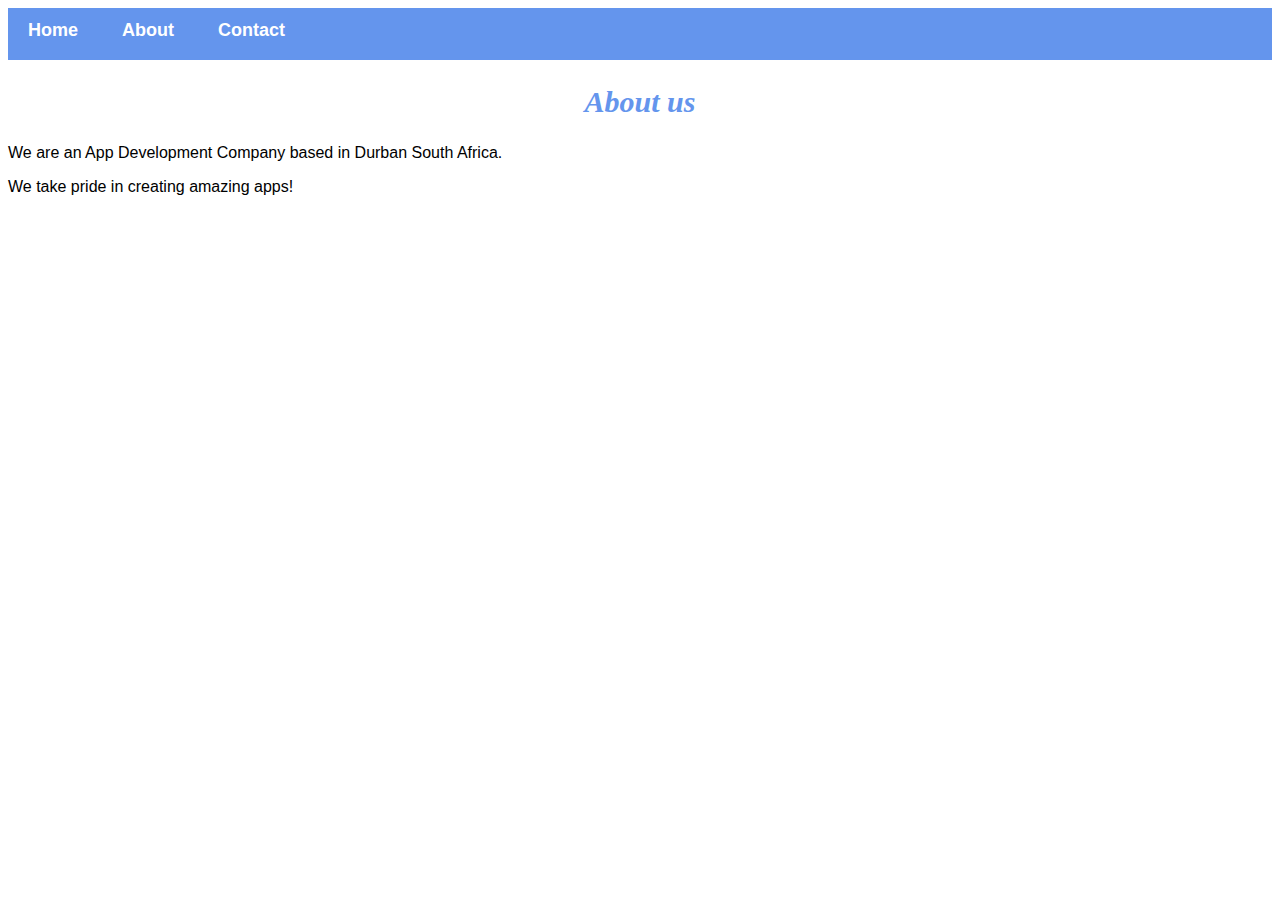
<file: about.html>
<!DOCTYPE html>
<html>
    <head>
        <link rel="stylesheet" href="style.css">
    </head>
    <body>
        <div id="menu">
            <a href="index.html">Home</a>
            <a href="about.html">About</a>
            <a href="contact.html">Contact</a>
        </div>
        <h2>About us</h2>
        <p>We are an App Development Company based in Durban South Africa.</p>
        <p>We take pride in creating amazing apps!</p> 
    </body>
</html>
</file>
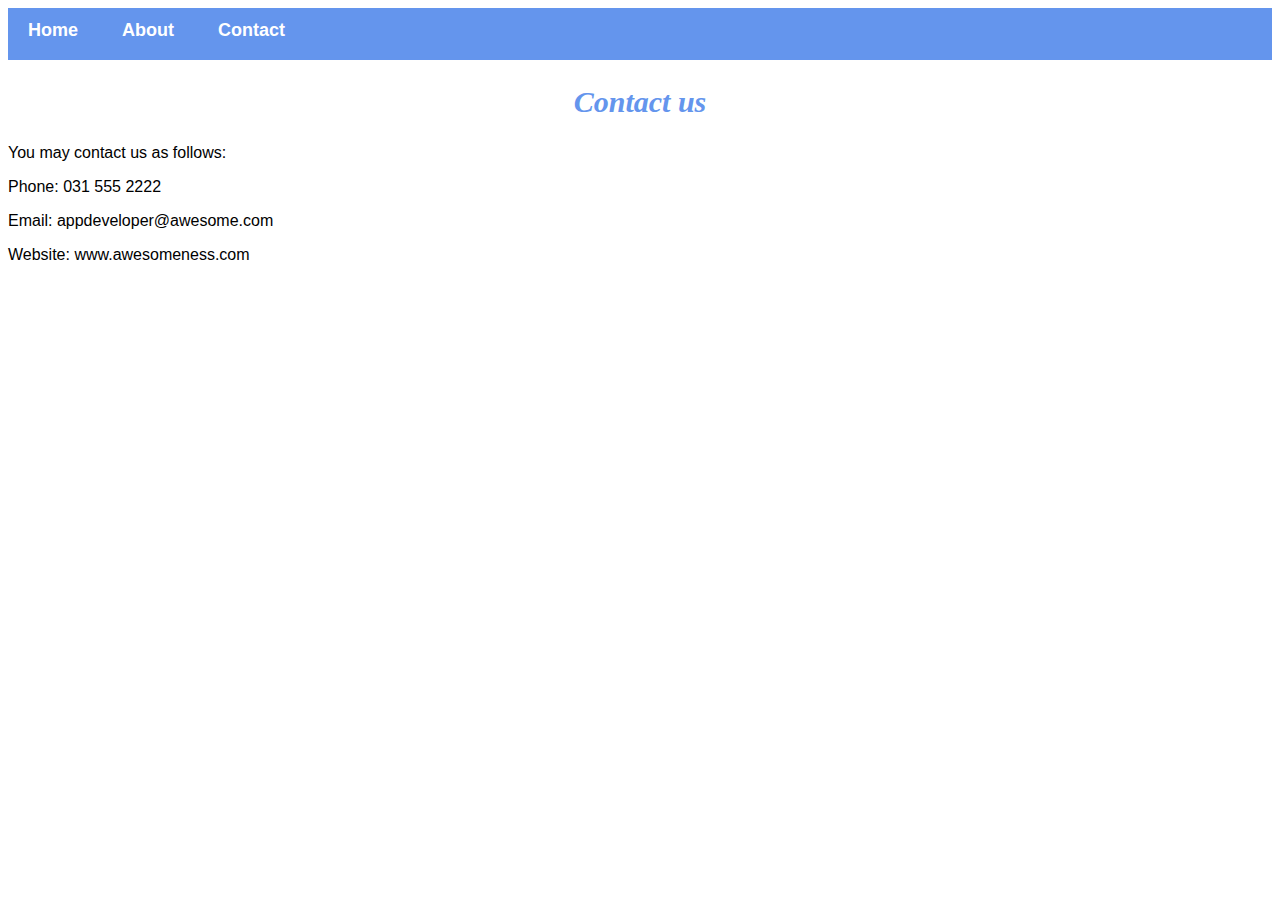
<file: contact.html>
<!DOCTYPE html>
<html>
    <head>
        <link rel="stylesheet" href="style.css">
    </head>
    <body>
        <div id="menu">
            <a href="index.html">Home</a>
            <a href="about.html">About</a>
            <a href="contact.html">Contact</a>
        </div>
        <h2>Contact us</h2>
        <p>You may contact us as follows:</p>
        <p>Phone: 031 555 2222</p>
        <p>Email: appdeveloper@awesome.com</p>
        <p>Website: www.awesomeness.com</p>
    </body>
</html>
</file>
<file: style.css>
.gallery img{
    width: 100%;
}

h2{
    font-family: Impact, fantasy;
    text-align: center;
    font-size: 30px;
    color: cornflowerblue;
    font-style: italic;
}

h4{
    font-family: Impact, fantasy;
    font-size: 20px;
    font-style: italic;
    color: cornflowerblue;
}

p{
    font-family: sans-serif;
}

#menu{
    width: 100%;
    height: 40px; 
    background-color: cornflowerblue;
    padding-top: 12px;
}

#menu a{
    color: white;
    font-family: Helvetica, sans-serif;
    font-size: 18px;
    text-decoration: none;
    font-weight: 800;
    padding-left: 20px;
    padding-right: 20px;
}

#menu a:hover{
    color: #5077bd;
}

table{
    font-family: Helvetica,sans-serif;
    border-collapse: collapse;
    border-width: 1px;
    border-style: solid;
    border-color: darkviolet;
}

th{
    font-weight: 800;
    background-color: darkviolet;
    color: white;
}
</file>
